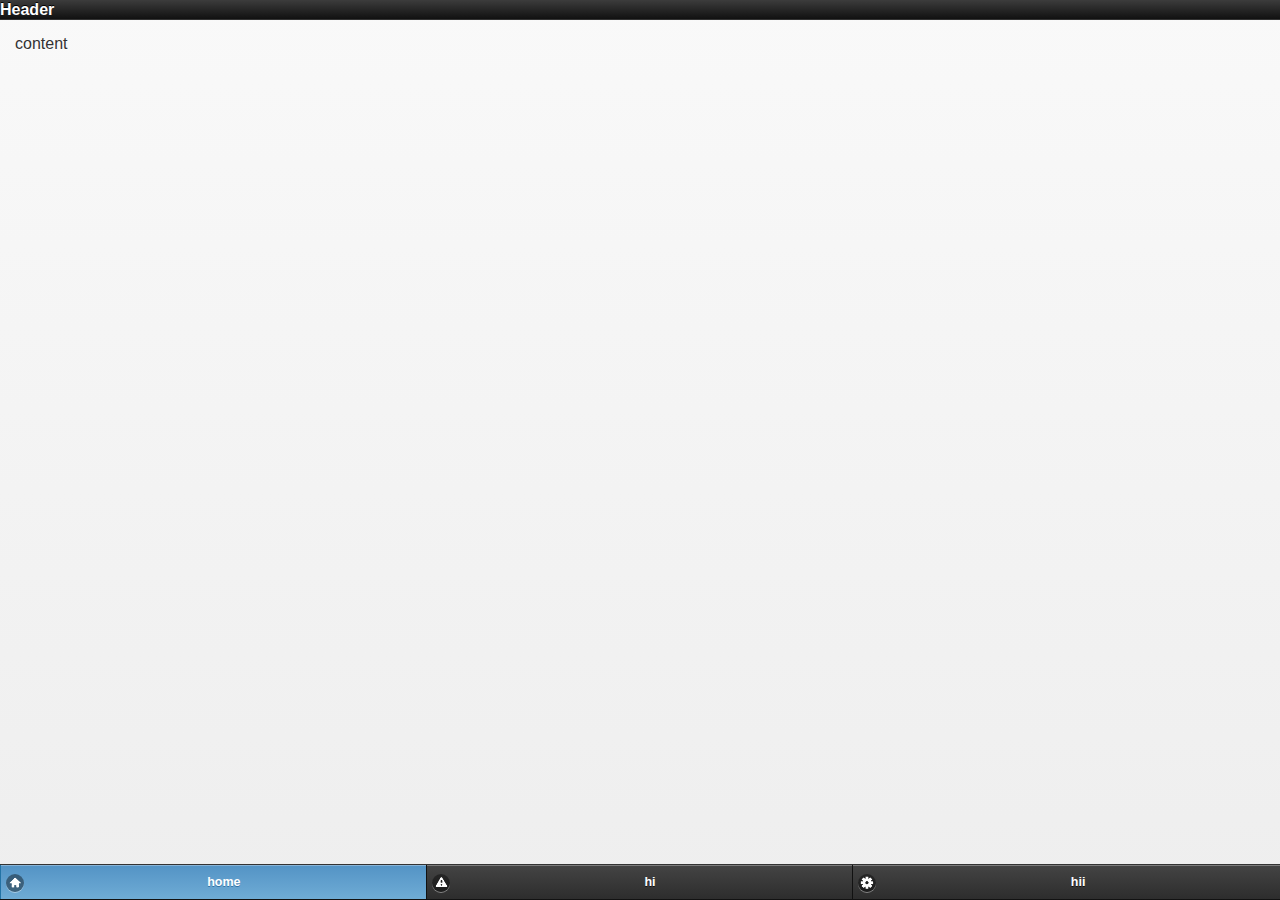
<file: staticor/test.html>
<!DOCTYPE HTML>
<html>
	<head>
		<title>template</title>
		<meta name="viewport" content="width=device-width, initial-scale=1" />
		<link href="css/jquery.mobile-1.3.2.min.css" rel="stylesheet" type="text/css"/>
		<link href="css/jquery.mobile.simpledialog.min.css" rel="stylesheet" type="text/css"/>
		<script src="js/jquery-1.9.1.min.js" type="text/javascript"></script>
		<!--<script src="js/jquery.mobile-1.3.2.js" type="text/javascript"></script> -->
		<script src="js/jquery.mobile.simpledialog2.min.js" type="text/javascript"></script>
		<script src="js/jquery.mobile-1.3.2.min.js" type="text/javascript"></script>
		<!-- <script src="cordova.js" type="text/javascript"></script> -->
		<script type="text/javascript">
			$(document).simpledialog2({
				'prompt' : '设备网络状态异常'
				'button' : {
					clice:function(){}
				}

			});

		</script>

	</head>

	<body >

		<div id="page1" data-role="page">
			<div data-role="header" data-position="fixed">
				Header
			</div>
			<div data-role="content">
				content
			</div>
			<div data-role="footer" data-position="fixed"  >
				<div data-role="navbar" data-iconpos="left">
					<ul>
						<li>
							<a href="#" data-icon="home" class="ui-btn-active">home</a>
						</li>
						<li>
							<a href="#"  data-icon="alert">hi</a>

						</li>
						<li>
							<a href="#"  data-icon="gear">hii</a>

						</li>

					</ul>

				</div>

			</div>

		</div>

		</div>

	</body>
</html>
</file>
